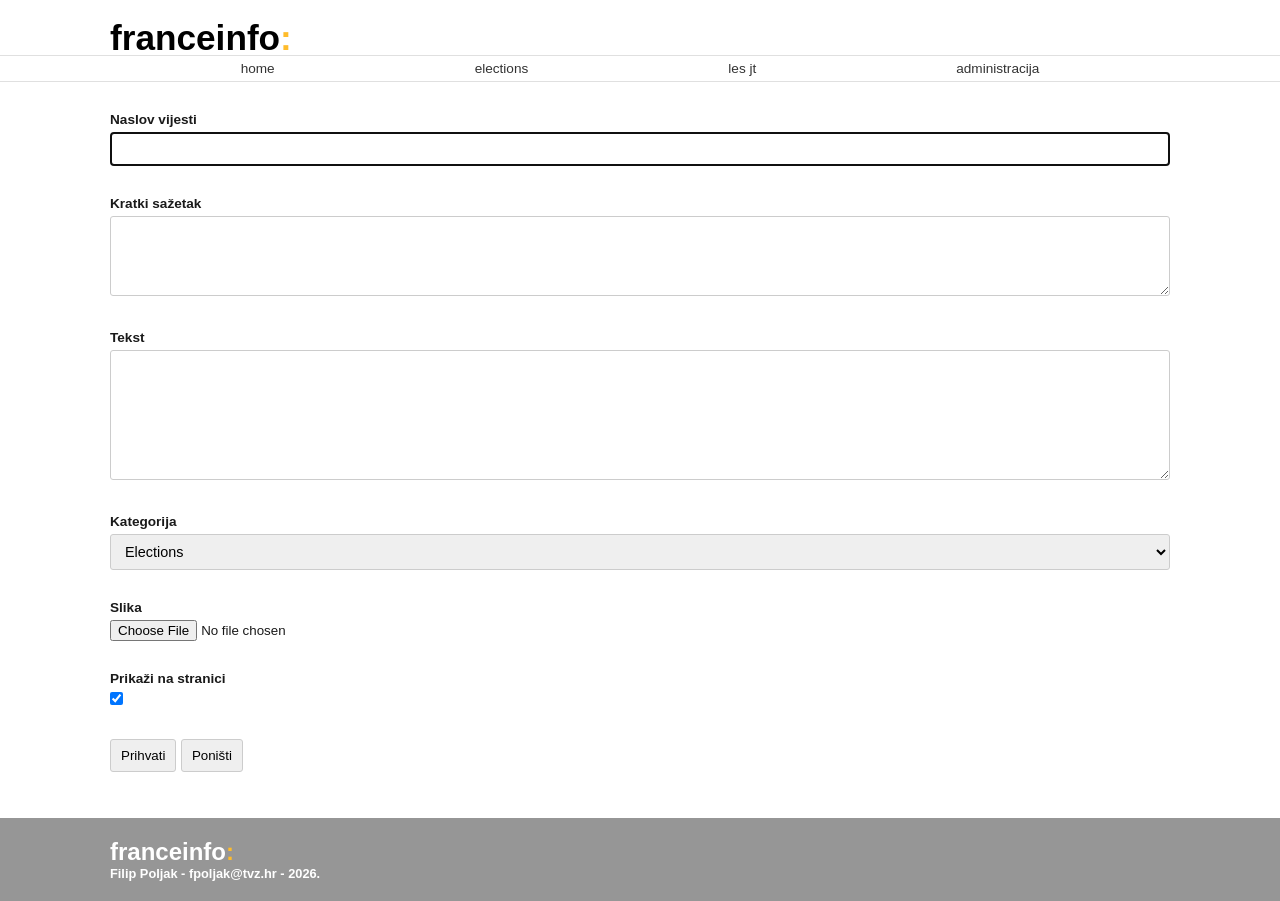
<file: projekt/unos.html>
<!DOCTYPE html>
<html lang="en">
<head>
    <meta charset="UTF-8">
    <meta name="viewport" content="width=device-width, initial-scale=1.0">
    <link rel="stylesheet" type="text/css" href="style.css">
    <title>Projekt - Filip Poljak</title>
</head>
<body>
    <header>
        <div class="container">
            <h1><a href="index.php">franceinfo<span>:</span></a></h1>
        </div>
        <nav>
             <div class="container">
                <ul>
                    <li><a href="index.php">home</a></li>
                    <li><a href="kategorija.php?kategorija=elections">elections</a></li>
                    <li><a href="kategorija.php?kategorija=les+jt">les jt</a></li>
                    <li><a href="administracija.php">administracija</a></li>
                </ul>
             </div>
        </nav>
    </header>

    <main>
        <div class="container">
            <form name="unos_vijesti" action="skripta.php" method="POST">
                <div class="unos-cont">
                    <label for="naslov">Naslov vijesti</label>
                    <div class="unos-polje">
                        <input type="text" name="naslov" id="naslov" autofocus>
                    </div>
                </div>

                <div class="unos-cont">
                    <label for="sazetak">Kratki sažetak</label>
                    <div class="unos-polje">
                        <textarea name="sazetak" id="sazetak"></textarea>
                    </div>
                </div>

                <div class="unos-cont">
                    <label for="tekst">Tekst</label>
                    <div class="unos-polje">
                        <textarea name="tekst" id="tekst"></textarea>
                    </div>
                </div>

                <div class="unos-cont">
                    <label for="kategorija">Kategorija</label>
                    <div class="unos-polje">
                        <select name="kategorija" id="kategorija">
                            <option value="elections">Elections</option>
                            <option value="les jt">Les JT</option>
                        </select>
                    </div>
                </div>

                <div class="unos-cont">
                    <label for="slika">Slika</label>
                    <div class="unos-polje">
                        <input type="file" name="slika" id="slika">
                    </div>
                </div>

                <div class="unos-cont">
                    <label for="arhiva">Prikaži na stranici</label>
                    <input type="checkbox" name="arhiva" id="arhiva" value="1" checked>
                </div>

                <div class="unos-cont">
                    <button type="submit" name="submit">Prihvati</button>
                    <button type="reset" name="reset">Poništi</button>
                </div>
            </form>
        </div>
    </main>

    <footer class="ostali-foot">
        <div class="container">
            <p class="logo">franceinfo<span>:</span></p>
            <p>Filip Poljak - fpoljak@tvz.hr - 2026.</p>
        </div>
    </footer>
</body>
</html>
</file>
<file: projekt/style.css>
*{
    margin: 0;
    padding: 0;
    box-sizing: border-box;
}

body {
    font-family: Arial, sans-serif;
    color: #1a1a1a;
    background: #fff;
    min-height: 100vh;
    display: flex;
    flex-direction: column;
}

header h1 {
    font-size: 2.2rem;
    font-weight: 900;
    text-align: left;
    margin: 0;
    padding: 20px 0 0 0;
    line-height: 1;
}
header h1 a{
    text-decoration: none;
    color: black;
}

header h1 span {
    color: #ffbc2b;
}

nav{
    text-align: center;
}

nav {
    border-top: 1px solid #e0e0e0;
    border-bottom: 1px solid #e0e0e0;
}

.container {
    max-width: 1100px;
    margin: 0 auto;
    padding: 0 20px;
}

nav ul{
    display: flex;
    list-style: none;
    justify-content: center;
}

nav ul li a{
    display: block;
    padding: 5px 100px;
    text-decoration: none;
    color: #333;
    font-size: 0.85rem;
    white-space: nowrap;
}
nav ul li a:hover {
    color: #ffbc2b;
}

main{
    margin: 0 auto;
    padding: 0px 0px;
    flex: 1;
    width: 100%;
}

.grid-5 {
    display: grid;
    grid-template-columns: 1fr 1fr 1fr 1fr 1fr;
    gap: 30px;
}

.grid-4 {
    display: grid;
    grid-template-columns: 1fr 1fr 1fr 1fr;
    gap: 30px;
}

section {
    margin-bottom: 40px;
    border-top: 1px solid #e0e0e0;
    padding-top: 30px;
}

section h2 {
    margin-bottom: 18px;
    text-transform: uppercase;
}

article img{
    width: 100%;
    height: 130px;
    object-fit: cover;
}

article h3 {
    font-size: 0.8rem;
    font-weight: bold;
    line-height: 1.4;
    margin-top: 8px;
}
.grid-5 article h3 a {
    text-decoration: none;
    color: #434343;
}

.grid-4 article h3 a {
    text-decoration: none;
    color: #1a1a1a;
}

article h3 a:hover {
    color: #ffbc2b;
}

footer{
    background: #eeeeee;
    color: #9c9c9c;
    text-align: right;
    padding: 20px 40px;
    font-size: 0.8rem;
    font-weight: bold;
}

.clanak-nova{
    padding-top: 30px;
}

.clanak-nova h2 {
    font-size: 1.9rem;
    font-weight: 900;
    text-align: center;
    margin-bottom: 16px;
}

.clanak-nova .psazetak{
    font-size: 0.9rem;
    color: #555;
    text-align: center;
    margin-bottom: 20px;
}

.clanak-nova img {
    width: 100%;
    height: auto;
    max-height: 480px;
    object-fit: cover;
    object-position: 0% 20%;
    margin-bottom: 24px;
    
}

.clanak-nova .ptekst {
    font-size: 0.95rem;
    line-height: 1.7;
    white-space: pre-line;
}

.clanak-nova .ptekst h3 {
    font-size: 1.25rem;
    font-weight: 700;
}

.ostali-foot{
    background: #969696;
    color: white;
    text-align: left;
    font-weight: bold;
    margin-top: 30px;
}

.logo{
    font-size: 1.5rem;
    font-weight: bold;
}

.logo span{
    color: #ffbc2b;
}

.unos-cont {
    margin-bottom: 16px;
    margin-top: 30px;
}

.unos-cont label {
    display: block;
    font-size: 0.85rem;
    font-weight: 600;
    margin-bottom: 5px;
}

.unos-polje input[type="text"], .unos-polje textarea, .unos-polje select, .unos-polje input[type="password"] {
    width: 100%;
    padding: 8px 10px;
    border: 1px solid #ccc;
    font-size: 0.9rem;
    font-family: Arial, sans-serif;
    border-radius: 3px;
}

.unos-polje textarea {
    resize: vertical;
    min-height: 80px;
}

.unos-polje textarea[name="tekst"]{
    height: 130px;
}

.unos-cont button{
    padding: 8px 10px;
    border: 1px solid #ccc;
    border-radius: 3px;
}

.izbrisi:hover{
    background-color: crimson;
    color: white;
    font-weight: bold;
}

.prihvati:hover{
    background-color: forestgreen;
    color: white;
    font-weight: bold;
}

.container hr,main hr {
    border: none;
    border-top: 1px solid #e0e0e0;
    margin: 30px 0;
}

.container > button{
    padding: 4px 6px;
    border: 1px solid #ccc;
    border-radius: 3px;
}

.container p > a{
    color: #ffbc2b;
    text-decoration: none;
    font-weight: bolder;
}

.container p > a:hover{
    color: #e99f00;
    font-weight: bold;
}

.odjava-cont{
    margin-top: 30px;
}

.odjava-cont p{
    margin-bottom: 5px;
}

.logout {
    display: inline-block;
    padding: 4px 6px;
    background: #e9e9ed;
    color: black;
    text-decoration: none;
    border: 1px solid #ccc;
    border-radius: 3px;
}

.logout:hover{
    font-weight: bold;
}

#nova{
    display: inline-block;
    padding: 4px 6px;
    background: #e9e9ed;
    color: rgb(0, 0, 0);
    text-decoration: none;
    border: 1px solid #ccc;
    border-radius: 3px;
    margin-top: 30px;
}

#nova:hover{
    background-color: forestgreen;
    color: white;
    font-weight: bold;
}

@media (max-width: 1024px) {
    .grid-5 {
        grid-template-columns: repeat(3, 1fr);
    }
    .grid-4 {
        grid-template-columns: repeat(2, 1fr);
    }
    nav ul li a {
        padding: 5px 50px;
    }
}

@media (max-width: 768px) {
    .grid-5 {
        grid-template-columns: repeat(2, 1fr);
    }
    .grid-4 {
        grid-template-columns: repeat(2, 1fr);
    }
    nav ul li a {
        padding: 5px 30px;
    }
}

@media (max-width: 480px) {
    .grid-5 {
        grid-template-columns: 1fr;
    }
    .grid-4 {
        grid-template-columns: 1fr;
    }
    nav ul{
        flex-direction: column;
        align-items: center;
    }
    nav ul li a {
        padding: 8px 0;
    }
}
</file>
